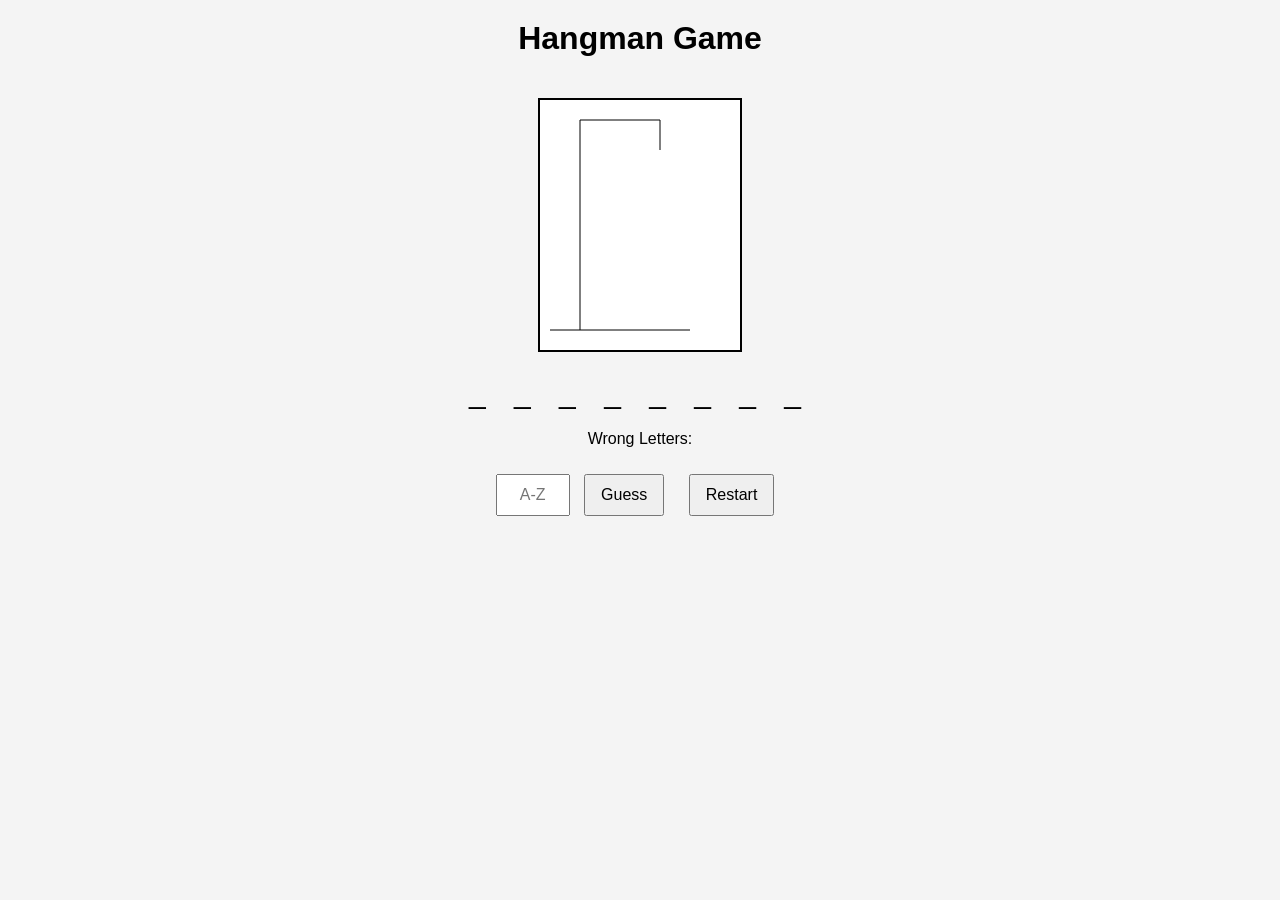
<file: AI.html>
<!DOCTYPE html>
<html lang="en">
<head>
<meta charset="UTF-8">
<title>Hangman Game</title>
<style>
    body {
        font-family: Arial, sans-serif;
        text-align: center;
        background: #f4f4f4;
    }

    h1 {
        margin-top: 20px;
    }

    #game-container {
        margin-top: 20px;
    }

    #word {
        font-size: 30px;
        letter-spacing: 10px;
        margin: 20px;
    }

    #wrong-letters {
        color: red;
    }

    input {
        padding: 10px;
        font-size: 16px;
        width: 50px;
        text-align: center;
    }

    button {
        padding: 10px 15px;
        margin: 10px;
        font-size: 16px;
        cursor: pointer;
    }

    canvas {
        background: white;
        border: 2px solid black;
        margin-top: 20px;
    }
</style>
</head>
<body>

<h1>Hangman Game</h1>

<div id="game-container">
    <canvas id="hangmanCanvas" width="200" height="250"></canvas>

    <div id="word"></div>

    <p>Wrong Letters: <span id="wrong-letters"></span></p>

    <input type="text" id="letter-input" maxlength="1" placeholder="A-Z">
    <button onclick="guessLetter()">Guess</button>
    <button onclick="resetGame()">Restart</button>

    <p id="message"></p>
</div>

<script>
const words = ["javascript", "hangman", "computer", "programming", "developer"];
let selectedWord;
let correctLetters;
let wrongLetters;
let mistakes;

const canvas = document.getElementById("hangmanCanvas");
const ctx = canvas.getContext("2d");

function init() {
    selectedWord = words[Math.floor(Math.random() * words.length)];
    correctLetters = [];
    wrongLetters = [];
    mistakes = 0;
    document.getElementById("message").textContent = "";
    drawGallows();
    displayWord();
    updateWrongLetters();
}

function drawGallows() {
    ctx.clearRect(0, 0, canvas.width, canvas.height);
    ctx.beginPath();
    ctx.moveTo(10, 230);
    ctx.lineTo(150, 230);
    ctx.moveTo(40, 230);
    ctx.lineTo(40, 20);
    ctx.lineTo(120, 20);
    ctx.lineTo(120, 50);
    ctx.stroke();
}

function drawHangman() {
    switch (mistakes) {
        case 1: // head
            ctx.beginPath();
            ctx.arc(120, 70, 20, 0, Math.PI * 2);
            ctx.stroke();
            break;
        case 2: // body
            ctx.beginPath();
            ctx.moveTo(120, 90);
            ctx.lineTo(120, 150);
            ctx.stroke();
            break;
        case 3: // left arm
            ctx.beginPath();
            ctx.moveTo(120, 110);
            ctx.lineTo(90, 130);
            ctx.stroke();
            break;
        case 4: // right arm
            ctx.beginPath();
            ctx.moveTo(120, 110);
            ctx.lineTo(150, 130);
            ctx.stroke();
            break;
        case 5: // left leg
            ctx.beginPath();
            ctx.moveTo(120, 150);
            ctx.lineTo(90, 190);
            ctx.stroke();
            break;
        case 6: // right leg
            ctx.beginPath();
            ctx.moveTo(120, 150);
            ctx.lineTo(150, 190);
            ctx.stroke();
            break;
    }
}

function displayWord() {
    const wordDisplay = selectedWord
        .split("")
        .map(letter => (correctLetters.includes(letter) ? letter : "_"))
        .join(" ");

    document.getElementById("word").textContent = wordDisplay;

    if (!wordDisplay.includes("_")) {
        document.getElementById("message").textContent = "🎉 You Win!";
    }
}

function updateWrongLetters() {
    document.getElementById("wrong-letters").textContent = wrongLetters.join(", ");
}

function guessLetter() {
    const input = document.getElementById("letter-input");
    const letter = input.value.toLowerCase();
    input.value = "";

    if (!letter.match(/^[a-z]$/)) {
        alert("Please enter a valid letter (A-Z)");
        return;
    }

    if (correctLetters.includes(letter) || wrongLetters.includes(letter)) {
        alert("You already guessed that letter!");
        return;
    }

    if (selectedWord.includes(letter)) {
        correctLetters.push(letter);
    } else {
        wrongLetters.push(letter);
        mistakes++;
        drawHangman();
    }

    displayWord();
    updateWrongLetters();

    if (mistakes === 6) {
        document.getElementById("message").textContent =
            "💀 You Lost! The word was: " + selectedWord;
    }
}

function resetGame() {
    init();
}

init();
</script>

</body>
</html>
</file>
